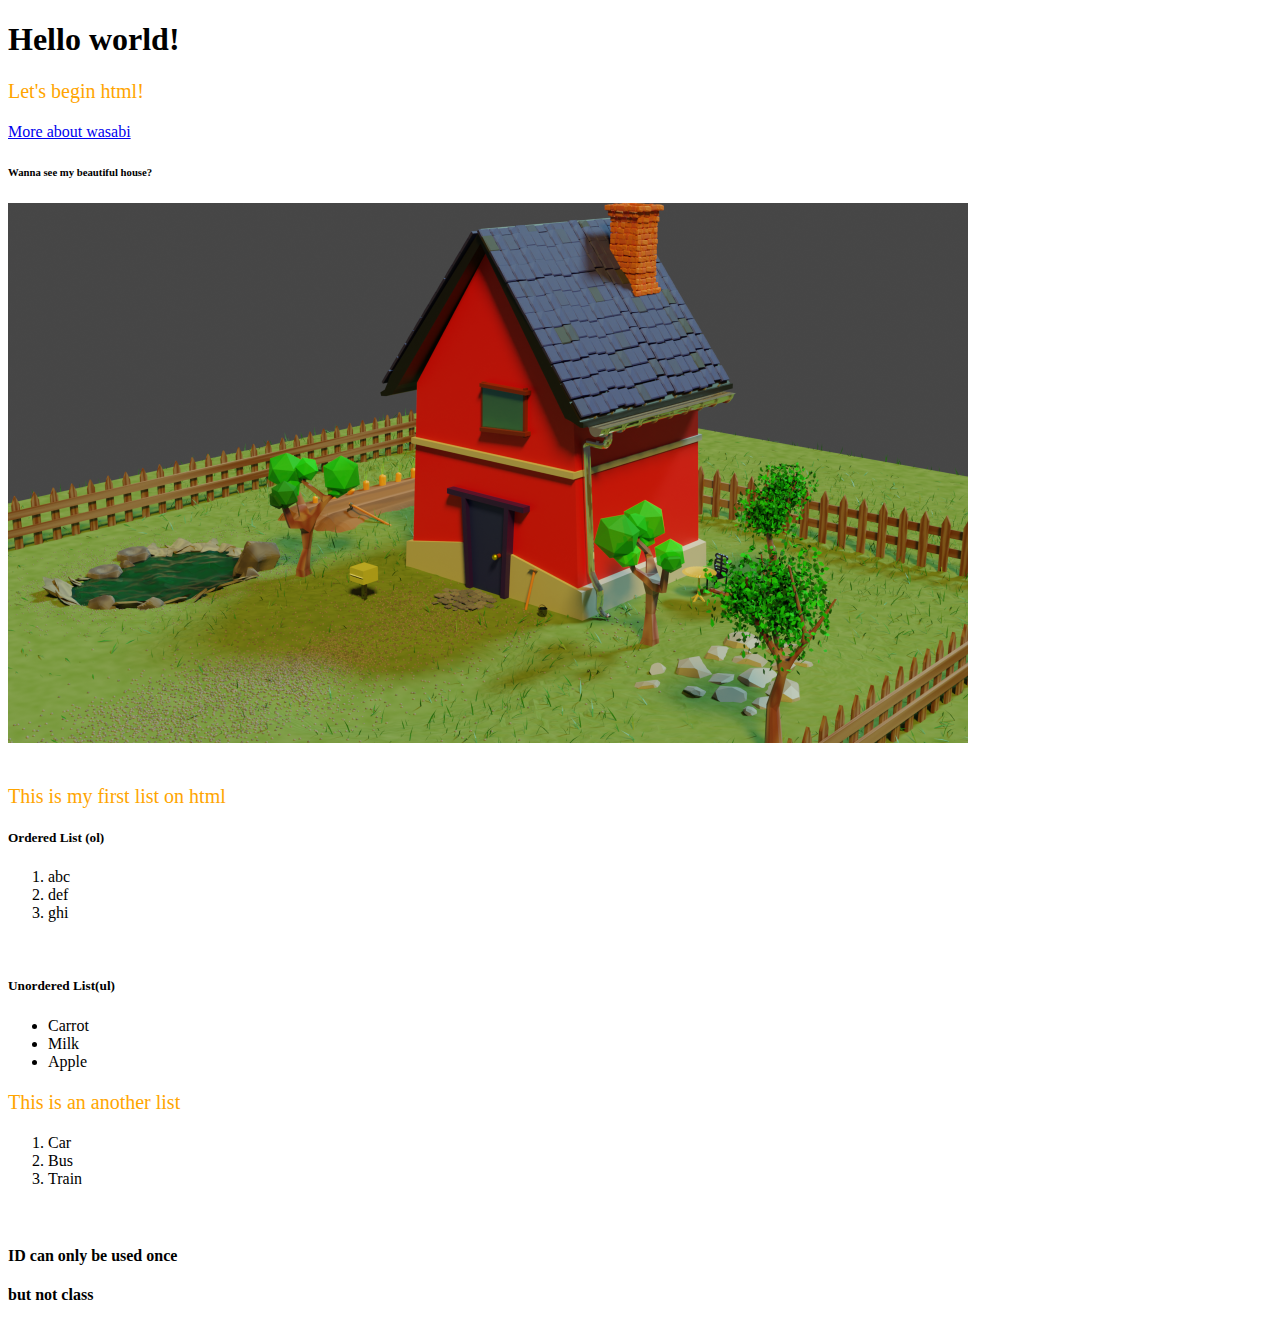
<file: test.html>
<!DOCTYPE html>
<head>
    <title>Test page</title>
    <link href="./style/myfirstcss.css" rel="stylesheet">
</head>
<body>
    <h1 id="HelloWorld">Hello world!</h1>
    <p>Let's begin html!</p>

    <a href=https://en.wikipedia.org/wiki/Wasabi target="_blank">More about wasabi</a>
    <br>

    <h6> Wanna see my beautiful house?</h6>
    <img src="imgs/house.png" alt="My House" width="960" height="540">
    <br><br>
    <!--this is a comment-->
    <div class="aaa">
    <p class="list">This is my first list on html
        <br><h5>Ordered List (ol)</h5>
        <ol>
            <span class="big">
            <li class="list">abc</li>
            <li>def</li>
            <li>ghi</li>
            </span>
        </ol>

        <br><h5>Unordered List(ul)</h5>
        <ul>
            <li class="big">Carrot</li>
            <li>Milk</li>
            <li>Apple</li>
        </ul>
    </p>

    <p class="list"> This is an another list
        <ol>
            <li>Car</li>
            <li>Bus</li>
            <li>Train</li>
        </ol>
    </p>
    </div>

    <br>
    <h4 id="test">ID can only be used once</h4>
    <h4 class="list"> but not class</h4>
</body>
</html>
</file>
<file: style/myfirstcss.css>
p{
    color: orange;
    font-size: 20px;
}
</file>
